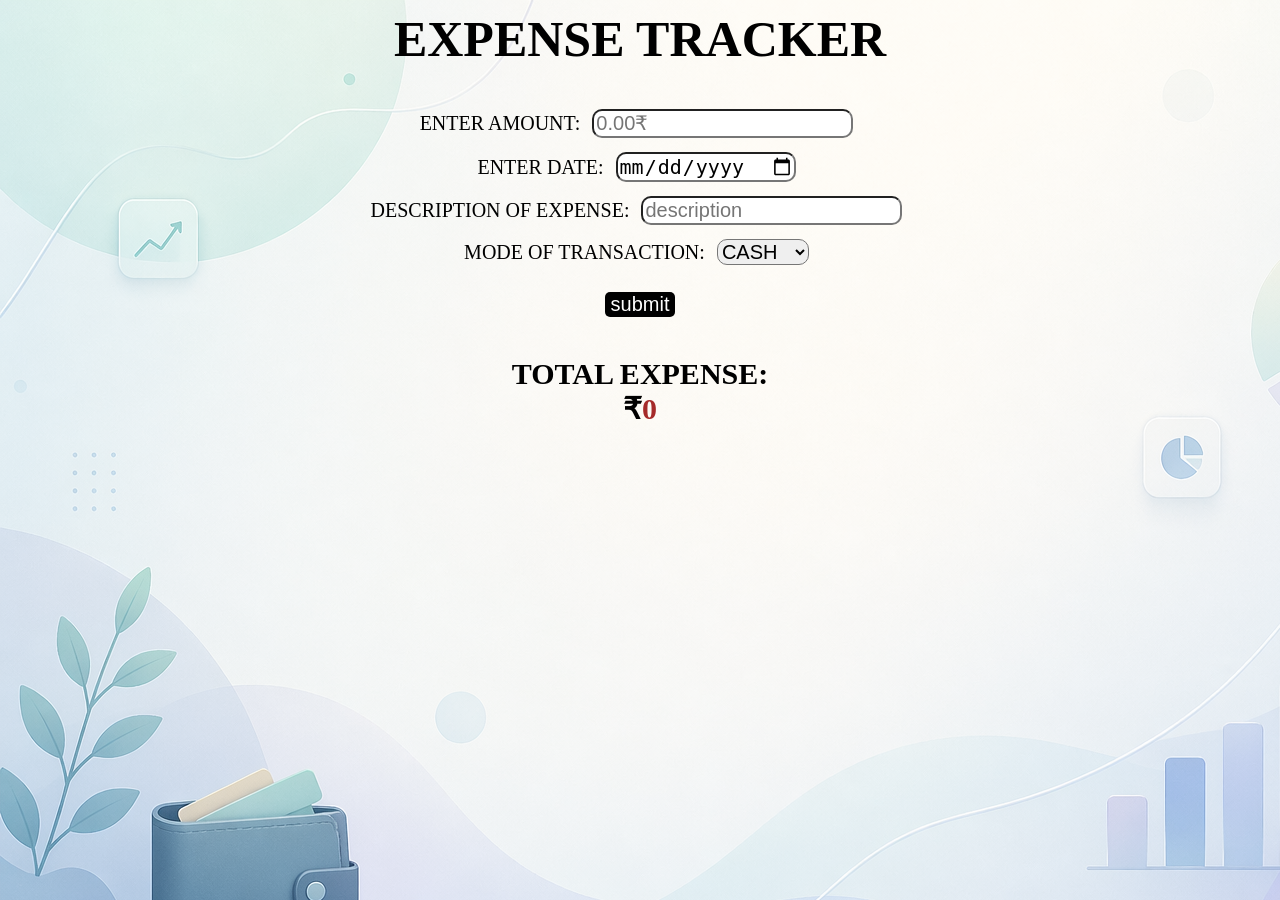
<file: index.html>
<html>
    <head>
        <link rel="stylesheet" href="style.css">
        <title>"expense tracker"</title>
    </head>
    <body>
     <div id="container">
        <h1 id="heading">EXPENSE TRACKER</h1>
        <label>ENTER AMOUNT:
          <input type="number" id="inputamt" placeholder="0.00₹">
        </label><br>
        <label> ENTER DATE:
          <input type="date" id="inputdate" >
        </label><br>
        <label>DESCRIPTION OF EXPENSE:
            <input type="text" id="inputdescrp" placeholder="description">
        </label><br>
        <label id="label">MODE OF TRANSACTION:
            <select id="selecct">
                <option>CASH</option>
                <option>CARD</option>
                <option>UPI</option>
                <option>OTHER</option>
            </select>
        </label><br>

        <button onclick="submitbtn()" id="btnmain">submit</button>
    </div>
    <h1 id ="total">TOTAL EXPENSE:<br>₹<span id="money">0</span></h1>
    <div id="container2">

    </div>
        <script src="script.js"></script>
    
    </body>
</html>
</file>
<file: style.css>
body{
    text-align: center;
    background-image: url(ChatGPT\ Image\ Apr\ 24\,\ 2026\,\ 04_26_32\ PM.png);
    margin-top: 10px;
}
#heading{
    font-size: 50px;
    color: black;
}
label,input,#selecct{
   margin: 7px;
   font-size: 20px;
   border-radius: 10px;
}
#btnmain{
    font-size:  20px;
    margin: 20px;
    border-radius: 5px;
    border: none;
    background-color: black;
    color: white;
}

#total{
    font-size: 30px;
}

#money{
    color: brown
}

.para{
   display: flex;
   justify-content:center;
   align-items: center;
   border: 2px solid black;
   border-radius: 5px;
   margin: 10px;
   height: 30px;
   font-size: 20px;
   color: blue;
}

.para-btn{
    color: black;
    
}
.gap{
    margin:10px;
}

.delbutton{
    margin-left: 100px;
    margin-right: 0px;
    background-color:red;
    border-radius: 5px;
   
    
   
   
    
}
</file>
<file: EXPENSE TRACKER web application/exptracker.css>
body{
    text-align: center;
    background-image: url(ChatGPT\ Image\ Apr\ 24\,\ 2026\,\ 04_26_32\ PM.png);
    margin-top: 10px;
}
#heading{
    font-size: 50px;
    color: black;
}
label,input,#selecct{
   margin: 7px;
   font-size: 20px;
   border-radius: 10px;
}
#btnmain{
    font-size:  20px;
    margin: 20px;
    border-radius: 5px;
    border: none;
    background-color: black;
    color: white;
}

#total{
    font-size: 30px;
}

#money{
    color: brown
}

.para{
   display: flex;
   justify-content:center;
   align-items: center;
   border: 2px solid black;
   border-radius: 5px;
   margin: 10px;
   height: 30px;
   font-size: 20px;
   color: blue;
}

.para-btn{
    color: black;
    
}
.gap{
    margin:10px;
}

.delbutton{
    margin-left: 100px;
    margin-right: 0px;
    background-color:red;
    border-radius: 5px;
   
    
   
   
    
}
</file>
